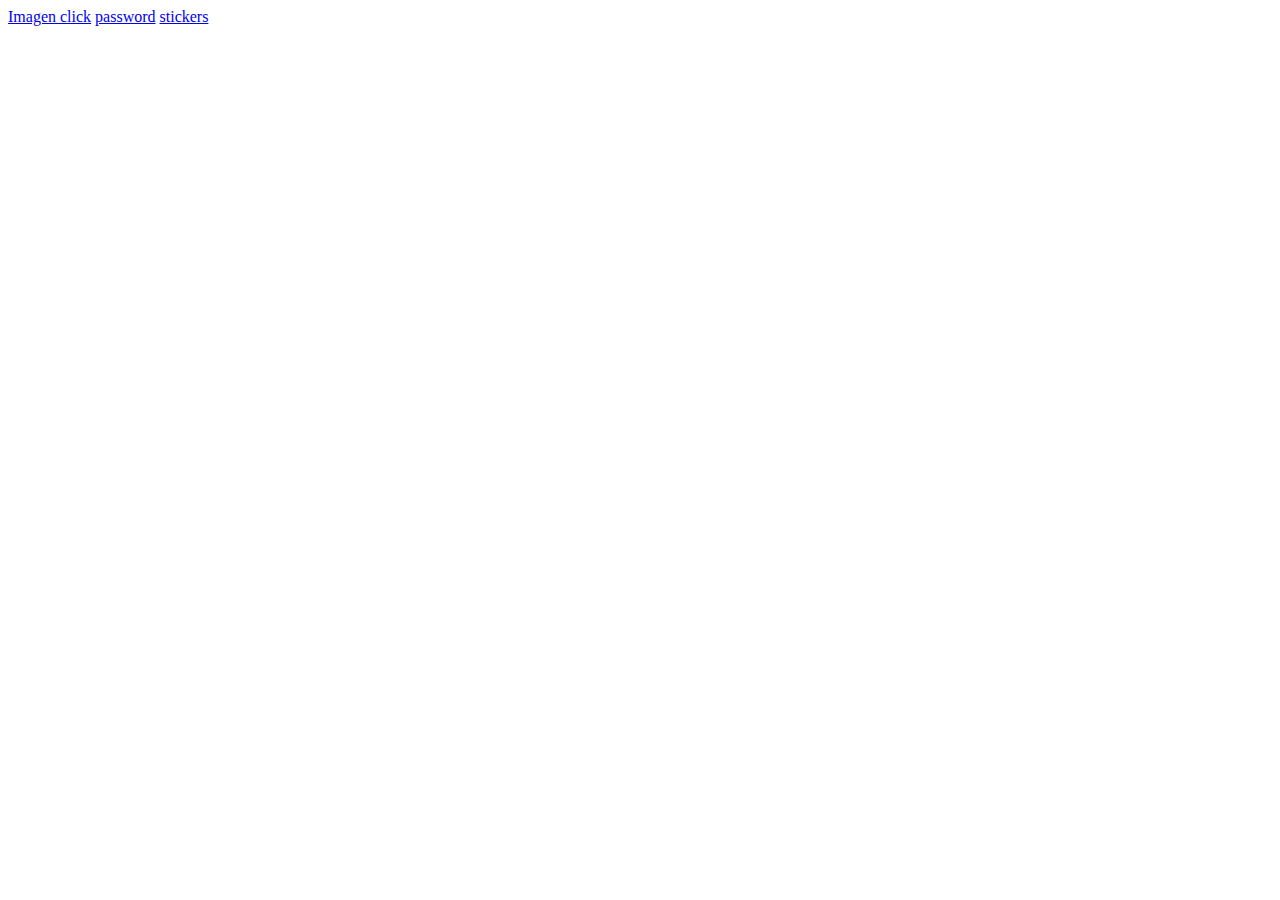
<file: index.html>
<!DOCTYPE html>
<html lang="en">
<head>
    <meta charset="UTF-8">
    <meta name="viewport" content="width=device-width, initial-scale=1.0">
    <title></title>
</head>
<body>
    <a href="./imagen_click/Index.html">Imagen click</a>
    <a href="./password/Index1.html">password</a>
    <a href="./stickers/Index2.html">stickers</a>
</body>
</html>
</file>
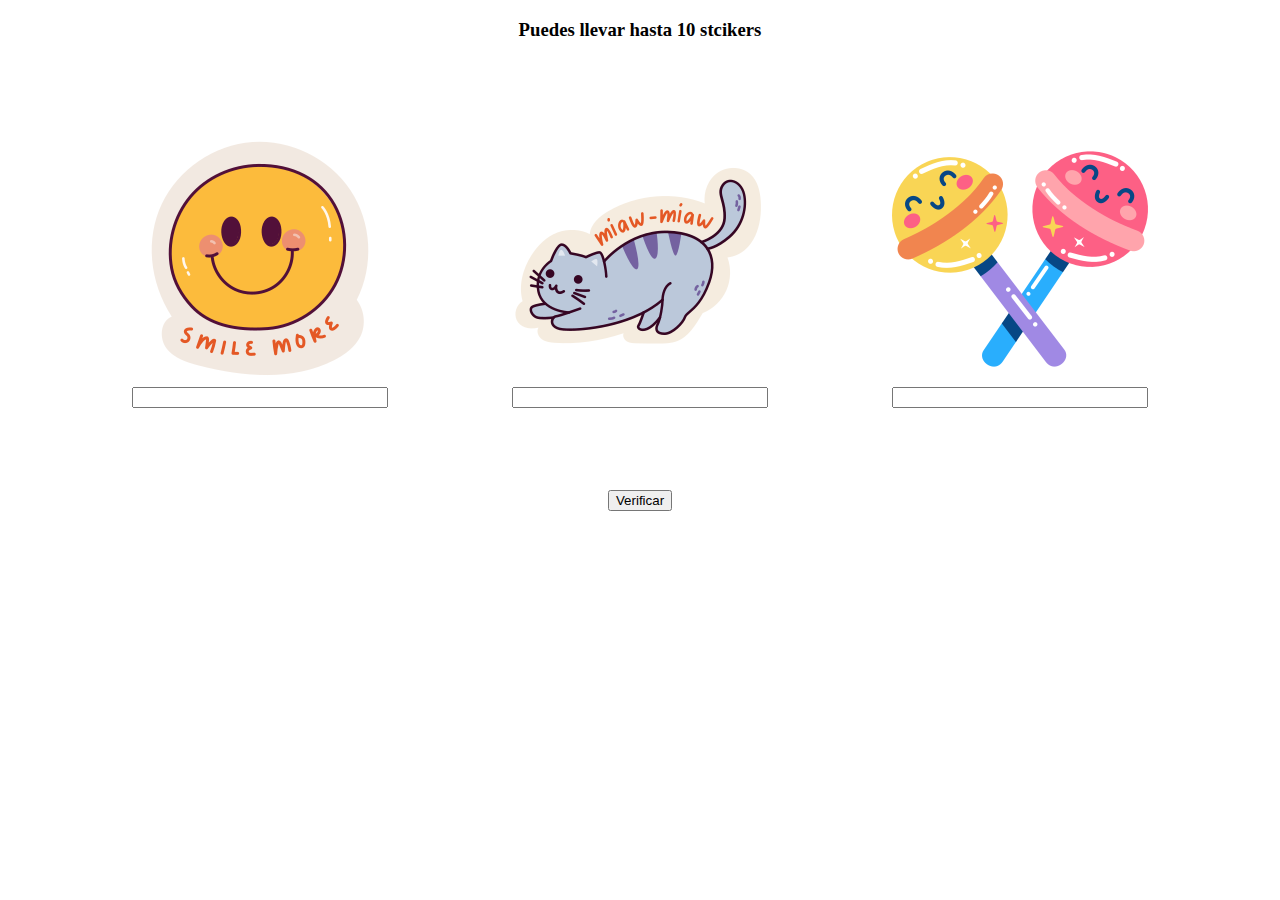
<file: stickers/Index2.html>
<!DOCTYPE html>
<html lang="en">
<head>
    <meta charset="UTF-8">
    <meta name="viewport" content="width=device-width, initial-scale=1.0">
    <link rel="stylesheet" href="./assets/css/style2.css">
    <title>Elección de stickers</title>
</head>
<body>
    <h3>Puedes llevar hasta 10 stcikers</h3>
    <div class="container">
        <div class="opcion">
            <img src="./assets/img/sticker1.png" alt="sticker">
            <input id="input1" type="number">
        </div>
        <div class="opcion">
            <img src="./assets/img/sticker2.png" alt="sticker">
            <input id="input2" type="number">
        </div>
        <div class="opcion">
            <img src="./assets/img/sticker3.png" alt="sticker">
            <input id="input3" type="number">
        </div>
    </div>
    <div class="button">
        <p id="respuesta"></p>
        <button id="button" onclick="verificar()">Verificar</button>
    </div>
    
    <script src="./assets/js/script2.js"></script>
</body>
</html>
</file>
<file: stickers/assets/css/style2.css>
.container{
    display: flex;
    justify-content: space-evenly;
    margin-top: 90px;
}
.opcion {
    display: flex;
    flex-direction: column;
}

h3 {
    display: flex;
    justify-content: center;
}

.button {
    display: flex;
    flex-direction: column;
    justify-content: center;
    align-items: center;
    padding-top: 50px;
}
</file>
